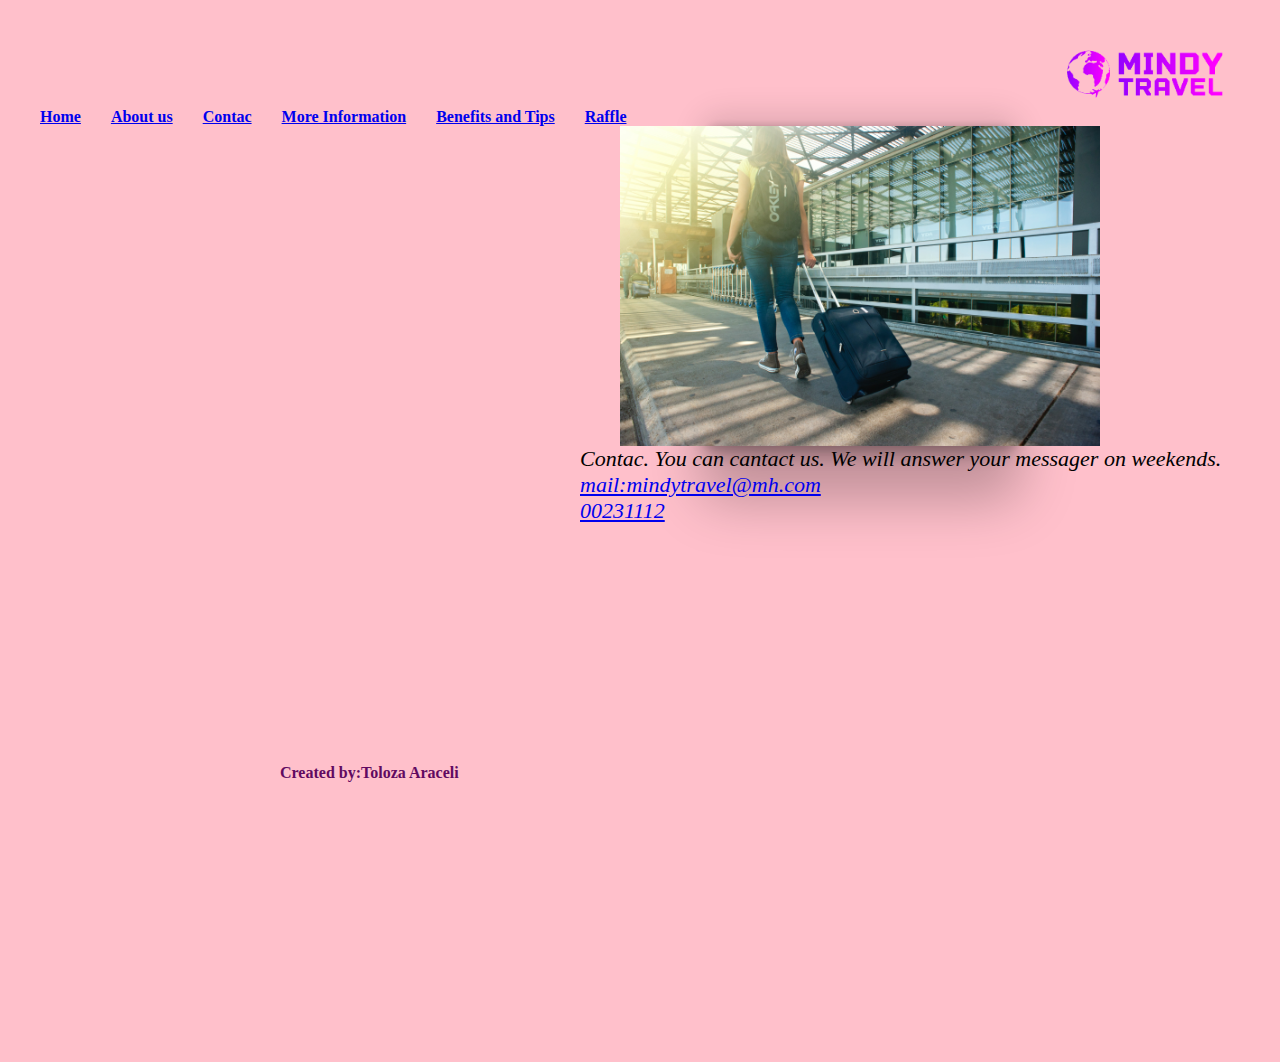
<file: assec/page/contac.html>
<!DOCTYPE html>
<html lang="en">
<head>
    <meta charset="UTF-8">
    <meta name="viewport" content="width=device-width, initial-scale=1.0">
    <link rel="stylesheet" href="../style/style.css">
    <title>Contac</title>
    <link rel="shortcut icon" href="../imagen/icon.png" type="imagen/x.icon">
</head>
    <header class="header">
        <img src="/assec/imagen/logo.png" alt="" class="logo">
        <nav>
            <ul class="navigation-list">
                <li><a href="/index.html">Home</a></li>
                <li><a href="/assec/page/about.html">About us</a></li>
                <li><a href="/assec/page/contac.html">Contac</a></li>
                <li><a href="/assec/page/information.html">More Information</a></li>
                <li><a href="/assec/page/benefitsTips.html">Benefits and Tips</a></li>
                <li><a href="/assec/page/raffle.html">Raffle</a></li>
            </ul>
        <nav>
    </header>
<body>
    <main>
        <div class="suitcase">
            <img src="../imagen/woman.jpg" alt="valija">
         </div>
         <div class="tel-mail">
            <p>Contac. 
                You can cantact us. 
                We will answer your messager on weekends.</p>
            <a href="mailto:mindytravel@mh.com ">mail:mindytravel@mh.com</a>
            <a href="tel:+00231112">00231112</a>     
         </div>
    </main>
    <footer>
        <p>Created by:Toloza Araceli</p>
    </footer>
</file>
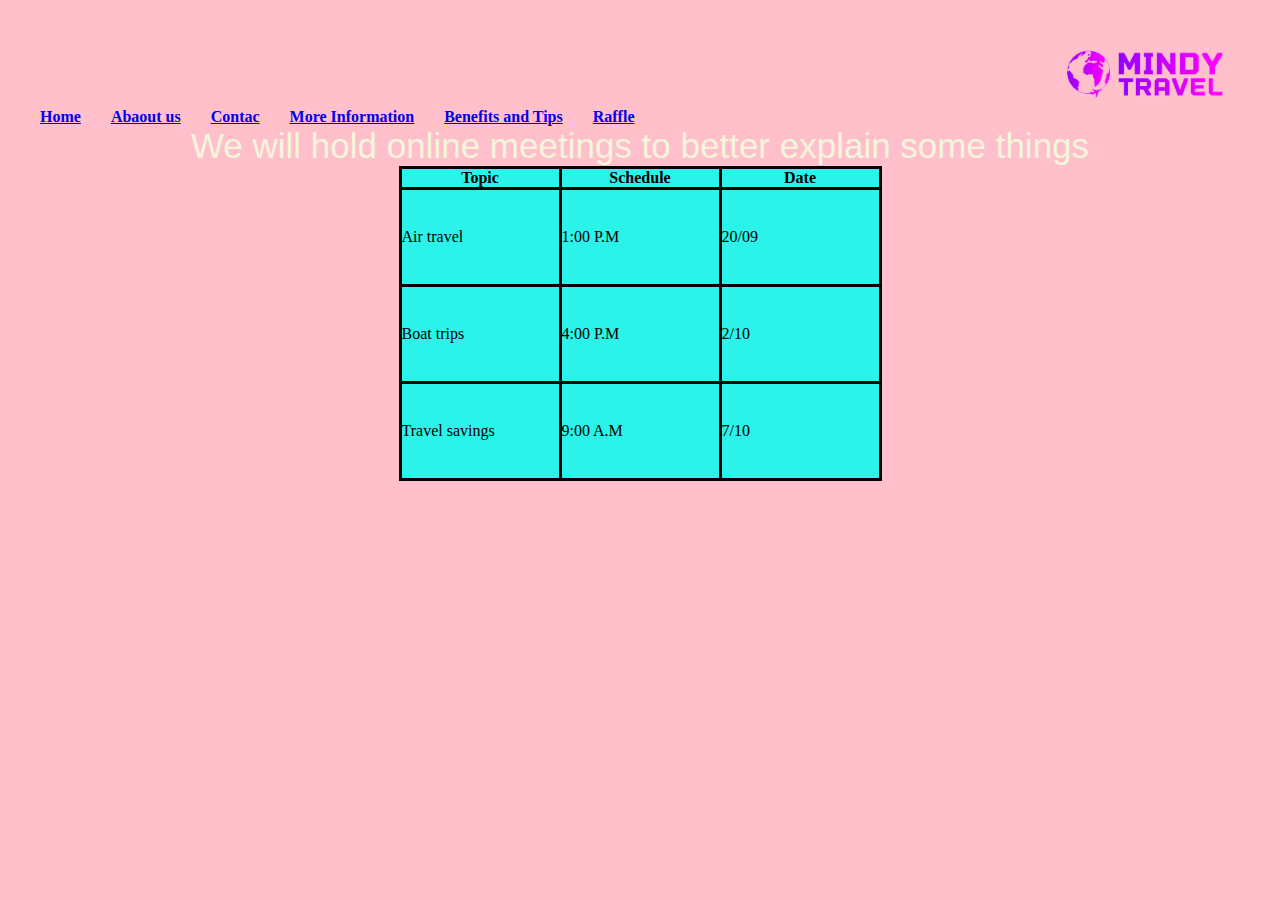
<file: assec/page/information.html>
<!DOCTYPE html>
<html lang="en">
  <head>
    <meta charset="UTF-8" />
    <meta name="viewport" content="width=device-width, initial-scale=1.0" />
    <link rel="stylesheet" href="/assec/style/style.css"/>
    <link rel="shortcut icon" href="/assec/imagen/icon.png" type="imagen/x.icon">
    <title>Information</title>
  </head>
    <header class="header">
      <img src="/assec/imagen/logo.png" alt="" class="logo" />
      <nav>
        <ul class="navigation-list">
          <li><a href="/index.html">Home</a></li>
          <li><a href="/assec/page/about.html">Abaout us</a></li>
          <li><a href="/assec/page/contac.html">Contac</a></li>
          <li><a href="/assec/page/information.html">More Information</a></li>
          <li><a href="/assec/page/benefitsTips.html">Benefits and Tips</a></li>
          <li><a href="/assec/page/raffle.html">Raffle</a></li>
        </ul>
      </nav>
    </header>
  <body>
    <section>
      We will hold online meetings to better explain some things
    </section>
    <main class="tabla">
      <table>
        <colgroup>
          <col span="1" class="topic" />
          <col span="1" class="schedule" />
          <col span="1" class="date" />
        </colgroup>
        <thead>
          <tr>
            <th>Topic</th>
            <th>Schedule</th>
            <th>Date</th>
          </tr>
        </thead>
        <tbody>
          <tr>
            <td>Air travel</td>
            <td>1:00 P.M</td>
            <td>20/09</td>
          </tr>
          <tr>
            <td>Boat trips</td>
            <td>4:00 P.M</td>
            <td>2/10</td>
          </tr>
          <tr>
            <td>Travel savings</td>
            <td>9:00 A.M</td>
            <td>7/10</td>
          </tr>
        </tbody>
      </table>
    </main>
  </body>
</html>
</file>
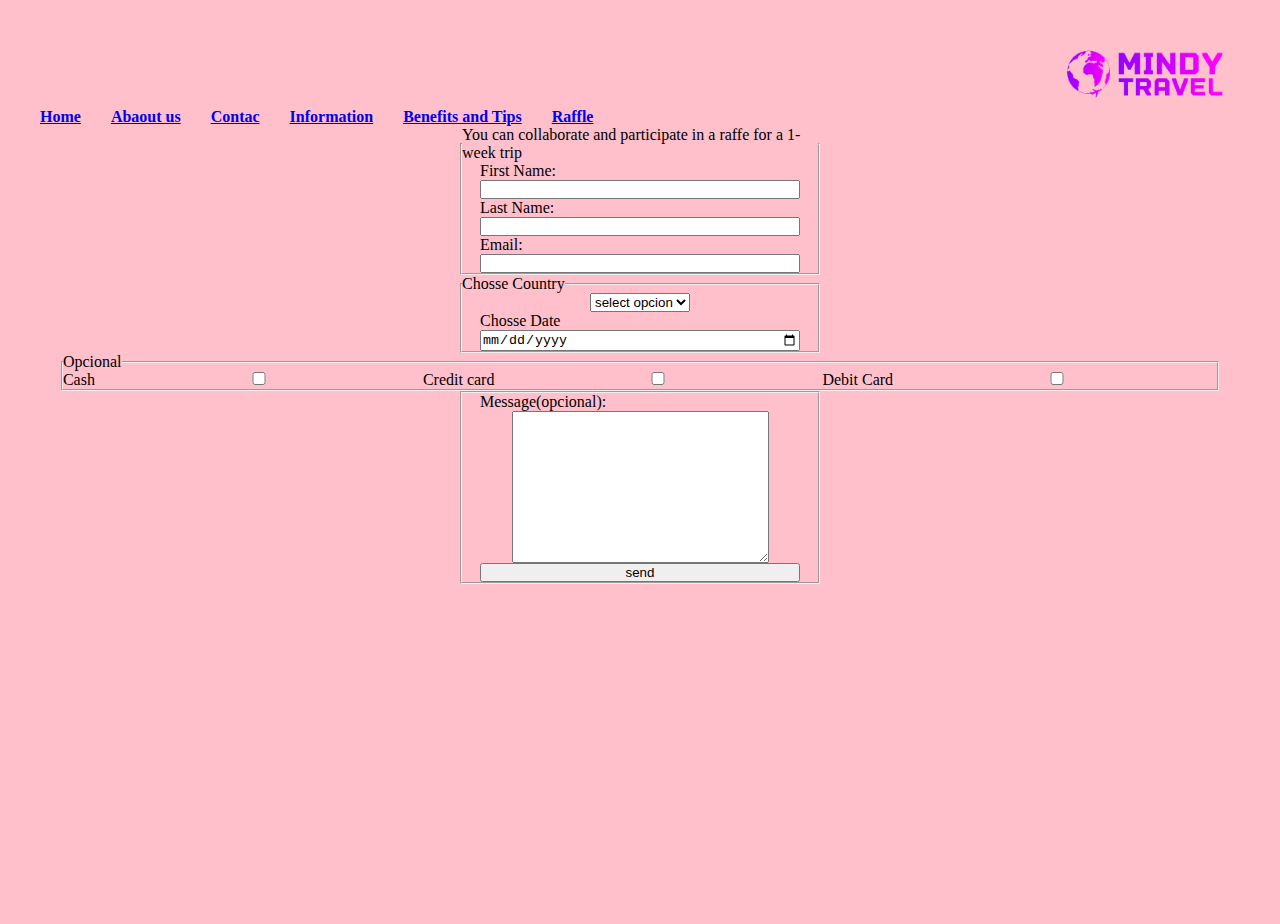
<file: assec/page/raffle.html>
<!DOCTYPE html>
<html lang="en">
<head>
    <meta charset="UTF-8">
    <meta name="viewport" content="width=device-width, initial-scale=1.0">
    <link rel="shortcut icon" href="/assec/imagen/icon.png" type="imagen/x.icon">
    <link rel="stylesheet" href="/assec/style/style.css">
    <title>Raffle</title>
</head>
    <nav>
        <img src="/assec/imagen/logo.png" alt="" class="logo" />
        <ul class="navigation-list">
          <li><a href="/index.html">Home</a></li>
          <li><a href="/assec/page/about.html">Abaout us</a></li>
          <li><a href="/assec/page/contac.html">Contac</a></li>
          <li><a href="/assec/page/information.html">Information</a></li>
          <li><a href="/assec/page/benefitsTips.html">Benefits and Tips</a></li>
          <li><a href="/assec/page/raffle.html">Raffle</a></li>
        </ul>
    </nav>
<body>
    <form action="/assec/page/show_data.html" method="get" class="form">
    
        <fieldset class="datos-p">
        <legend >You can collaborate and participate in a raffe for a 1-week trip</legend>
        <label for="name">First Name:</label>
        <input type="text" id="name" name="name-usuario">
        <label for="name">Last Name:</label>
        <input type="text" id="name" name="last-usuario">
        <label for="email">Email:</label>
        <input type="email" id="email" name="email-usuario">
        </fieldset>
        <fieldset class="country">
            <legend >Chosse Country</legend>
            <select for="country" id="chosse-country">
            <option value="">select opcion</option>
            <option value="Albania">Albania</option>
            <option value="Alemania">Alemania</option>
            <option value="Andorra">Andorra</option>
            <option value="Canadá">Canadá</option>
		    <option value="Catar">Catar</option>
            <option value="Argentina">Argentina</option>
            </select>
            <label for="date">Chosse Date</label>
            <input type="date" name="date" id="chosse-date">
        </fieldset>
        <fieldset calss="cash"><legend>Opcional</legend> 
            <label for="payment">Cash</label>
            <input type="checkbox" id="payment" name="Cash" value="cash">
            <label for="payment">Credit card</label>
            <input type="checkbox" id="payment"name="Credit-card" value="credit-card">
            <label for="payment">Debit Card</label>
            <input type="checkbox" id="payment" name="Debit-card" value="debit-card">
        </fieldset>
        <fieldset class="mej">
            <label for="mensaje">Message(opcional):</label>
            <textarea name="mensaje" id="mensaje" cols="30" rows="10"></textarea>
            <input type="submit" value="send">  
        </fieldset>

        <iframe class="map-toron" src="https://www.google.com/maps/embed?pb=!1m18!1m12!1m3!1d369104.47929447994!2d-79.70772125000713!3d43.718263858182034!2m3!1f0!2f0!3f0!3m2!1i1024!2i768!4f13.1!3m3!1m2!1s0x89d4cb90d7c63ba5%3A0x323555502ab4c477!2sToronto%2C%20Ontario%2C%20Canad%C3%A1!5e0!3m2!1ses!2sar!4v1687523003718!5m2!1ses!2sar" width="400" height="300" style="border:0;" allowfullscreen="" loading="lazy" referrerpolicy="no-referrer-when-downgrade"></iframe>
    </form>
</body>
</html>
</file>
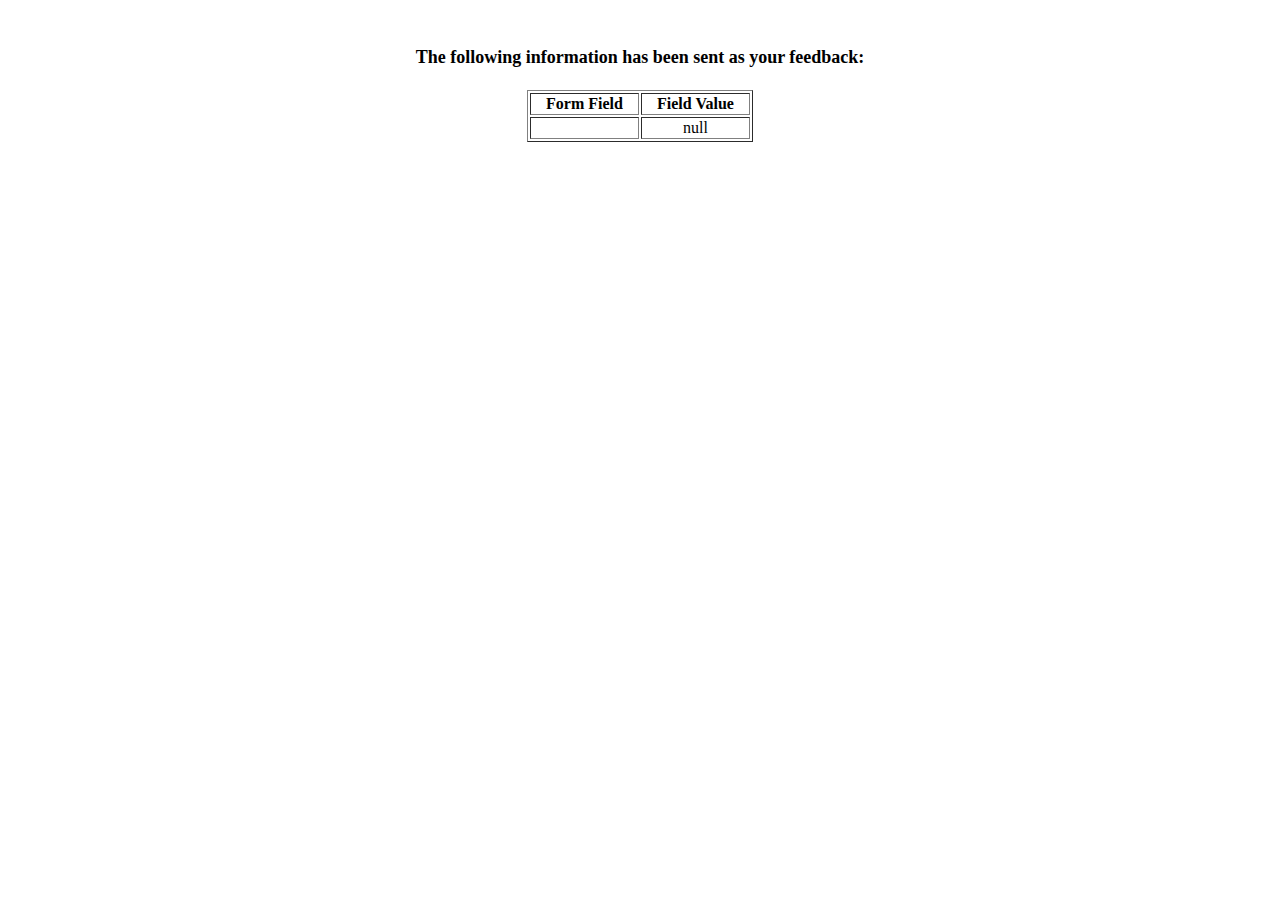
<file: assec/page/show_data.html>
<html>
<head>
<title>Feedback Sent</title>
</head>
<body>
<p align=center>&nbsp;</p>
<h1 align=center><font size="+1">The following information has been sent as your
  feedback:</font></h1>

<table border="1" align=center width="226">
  <tr>
    <th align="center">Form Field</th>
    <th align="center">Field Value</th>
  </tr>

<script language="javascript">
var args = location.search.substr(1).split('&');
for (var i = 0; i < args.length; ++i) {
  var parts = args[i].split('=');
  if (parts != null) {
    var field = parts[0];
    var value = parts[1];
    if (value == null) {
      value = "null"
    }
    else {
      value = '"' + unescape(value.replace(/\+/g, ' ')) + '"';
    }

    document.writeln('<tr><td align="center">' + field + '</td>');
    document.writeln('<td align="center">' + value + '</td></tr>');
  }
}
</script>

<noscript>
<tr><td>
<p>You need to turn on Javascript in your browser.</p>

<p>In Microsoft Internet Explorer 4 or greater:</p>
<ul>
<li>From the "Tools" menu (in IE 4, it's the "View" menu), select "Internet Options".</li>
<li>Click on the "Security" tab.</li>
<li>Click on the "Custom Level" button. (In IE 4, select "Custom"
and then click on "Settings...".)</li>
<li>Under "Active scripting" make sure "Enable" is selected.</li>
</ul>

<p>In Netscape version 4 or greater:</p>
<ul>
<li>From the <b>Edit</b> menu, select <b>Preferences</b>.</li>
<li>In the <b>Category</b> list on the left, click on the word "Advanced".</li>
<li>In the panel on the right, make sure "Enable JavaScript" is checked.</li>
<li>Click the <b>OK</b> button.</li>
</ul>

</td></tr>
</noscript>

</table>
</body>
</html>
</file>
<file: assec/style/style.css>
*{
    box-sizing: border-box;
    margin: 0;
    padding: 0;
}
body{
    padding: 40px;
    background-color: pink;
    color: black;
}
.logo{
    margin-left: 20%;
    width: 15%;
    height: 15%;
    margin-left: 85%;
}
.navigation-list{
    display: flex;
    align-items: center;
    list-style: none;
    gap:30px;
    font-weight: 700;
    color: rgb(97, 10, 97);
    font-family: Georgia, 'Times New Roman', Times, serif;
}
footer{
    padding: 20%;
    display: flex;
    align-content:baseline;
    font-weight: 700;
    color: rgb(97, 10, 97);
    font-family: Georgia, 'Times New Roman', Times, serif;
}
.title1 {
    display: flex;
    flex-direction: row-reverse;
    justify-content: center; 
    font-size: xx-large;
    align-items: center;
    color: rgb(97, 10, 97);
    font-family: Georgia, 'Times New Roman', Times, serif;
}
.img-main {
    width: 20rem;
    height: 20rem;
    margin-left: 55%;
    border-radius: 20px;
    display: flex;
    justify-content: center;
    box-shadow: rgba(0, 0, 0, 0.25) 0px 54px 55px, rgba(0, 0, 0, 0.12) 0px -12px 30px, rgba(0, 0, 0, 0.12) 0px 4px 6px, rgba(0, 0, 0, 0.17) 0px 12px 13px, rgba(0, 0, 0, 0.09) 0px -3px 5px;
}
.texto {
    margin-left: 15%;
    display: flex;
    flex-direction: row-reverse;
    justify-content: center;
    font-style: oblique;
    font-size: 150%;
    font-family:'Gill Sans', 'Gill Sans MT', Calibri, 'Trebuchet MS', sans-serif;
}
.img-transp{
    width: 35rem;
    height: 25rem;
    border-radius: 40px;
    grid-gap: 10%;
    display: flex;
    flex-direction: column;
    justify-content: space-between;
}
h3 {
    display: flex;
    flex-direction: column;
    justify-content: space-between;
    margin-left: 60%;
    grid-gap: 20%;
    position: relative;
    top: 90%;
    left:45px;
    font-size: large;
    align-items: center;
    color: rgb(97, 10, 97);
    font-family: Georgia, 'Times New Roman', Times, serif;
}
h4{
    display: flex;
    flex-direction: column;
    justify-content: center;
    margin-left: 60%;
    grid-gap: 20%;
    position: relative;
    top: 80%;
    left: 45px;
    font-size: large;
    align-items: center;
    color: rgb(97, 10, 97);
    font-family: Georgia, 'Times New Roman', Times, serif;
}
h5{
    display: flex;
    flex-direction: column;
    justify-content: center;
    margin-left: 60%;
    grid-gap: 20%;
    position: relative;
    top: 70px;
    left: 45px;
    font-size: large;
    align-items: center;
    color: rgb(97, 10, 97);
    font-family: Georgia, 'Times New Roman', Times, serif;
}
.suitcase {
    width: 20rem;
    height: 20rem;
    margin-left: 55%;
    border-radius: 20px;
    display: flex;
    justify-content: center;
    box-shadow: rgba(0, 0, 0, 0.25) 0px 54px 55px, rgba(0, 0, 0, 0.12) 0px -12px 30px, rgba(0, 0, 0, 0.12) 0px 4px 6px, rgba(0, 0, 0, 0.17) 0px 12px 13px, rgba(0, 0, 0, 0.09) 0px -3px 5px;
}
.tel-mail {
    color: black;
    font-family: Georgia, 'Times New Roman', Times, serif;
    font-size: 22px;
    margin-left: 45%;
    display: flex;
    flex-direction: column;
    justify-content: center;
    font-style: oblique;
}
section {
    color: beige;
    font-family: 'Franklin Gothic Medium', 'Arial Narrow', Arial, sans-serif;
    font-size: 35px;
    display: flex;
    justify-content: center;
}
.tabla {
    display: flex;
    justify-content: center;
    height: 35vh;
    
}
table, th,tr,td {
    border: 3px solid black;
    border-collapse: collapse;
}
.topic, .schedule, .date {
    width: 10rem;
    background-color: rgb(44, 243, 233);
    color: black;
}
.map {
    width: 25rem;
    height: 25rem;
}
.montain{
    width: 25rem;
    height: 25rem;
}
.lista1 {
    display: flex;
    flex-direction: column;
    justify-content: center;
    margin-left: 60%;
    grid-gap: 20%;
    position: relative;
    top: 70px;
    left: 45px;
    position: relative;
    bottom: 10px;
    font-size:larger;
}
.lista2 {
    display: flex;
    flex-direction: column;
    justify-content: center;
    margin-left: 60%;
    grid-gap: 20%;
    position: relative;
    top: 70px;
    left: 45px;
    position: relative;
    bottom: 10px;
    font-size: larger;
}
.form{
    display: flex;
    flex-direction: column;
    align-items: center;
}
.datos-p{
    display: flex;
    flex-direction: column;
    align-items: center;
    width: 40vh;
}
label, input{
    width: 20rem;
}
.country{
    display: flex;
    flex-direction: column;
    align-items: center;
    width: 40vh;
}
.cash{
    display: flex;
    flex-direction: column;
    align-items: center;
    width: 45vh;
}
.mej{
    display: flex;
    flex-direction: column;
    align-items: center;
    width: 40vh;
}
</file>
